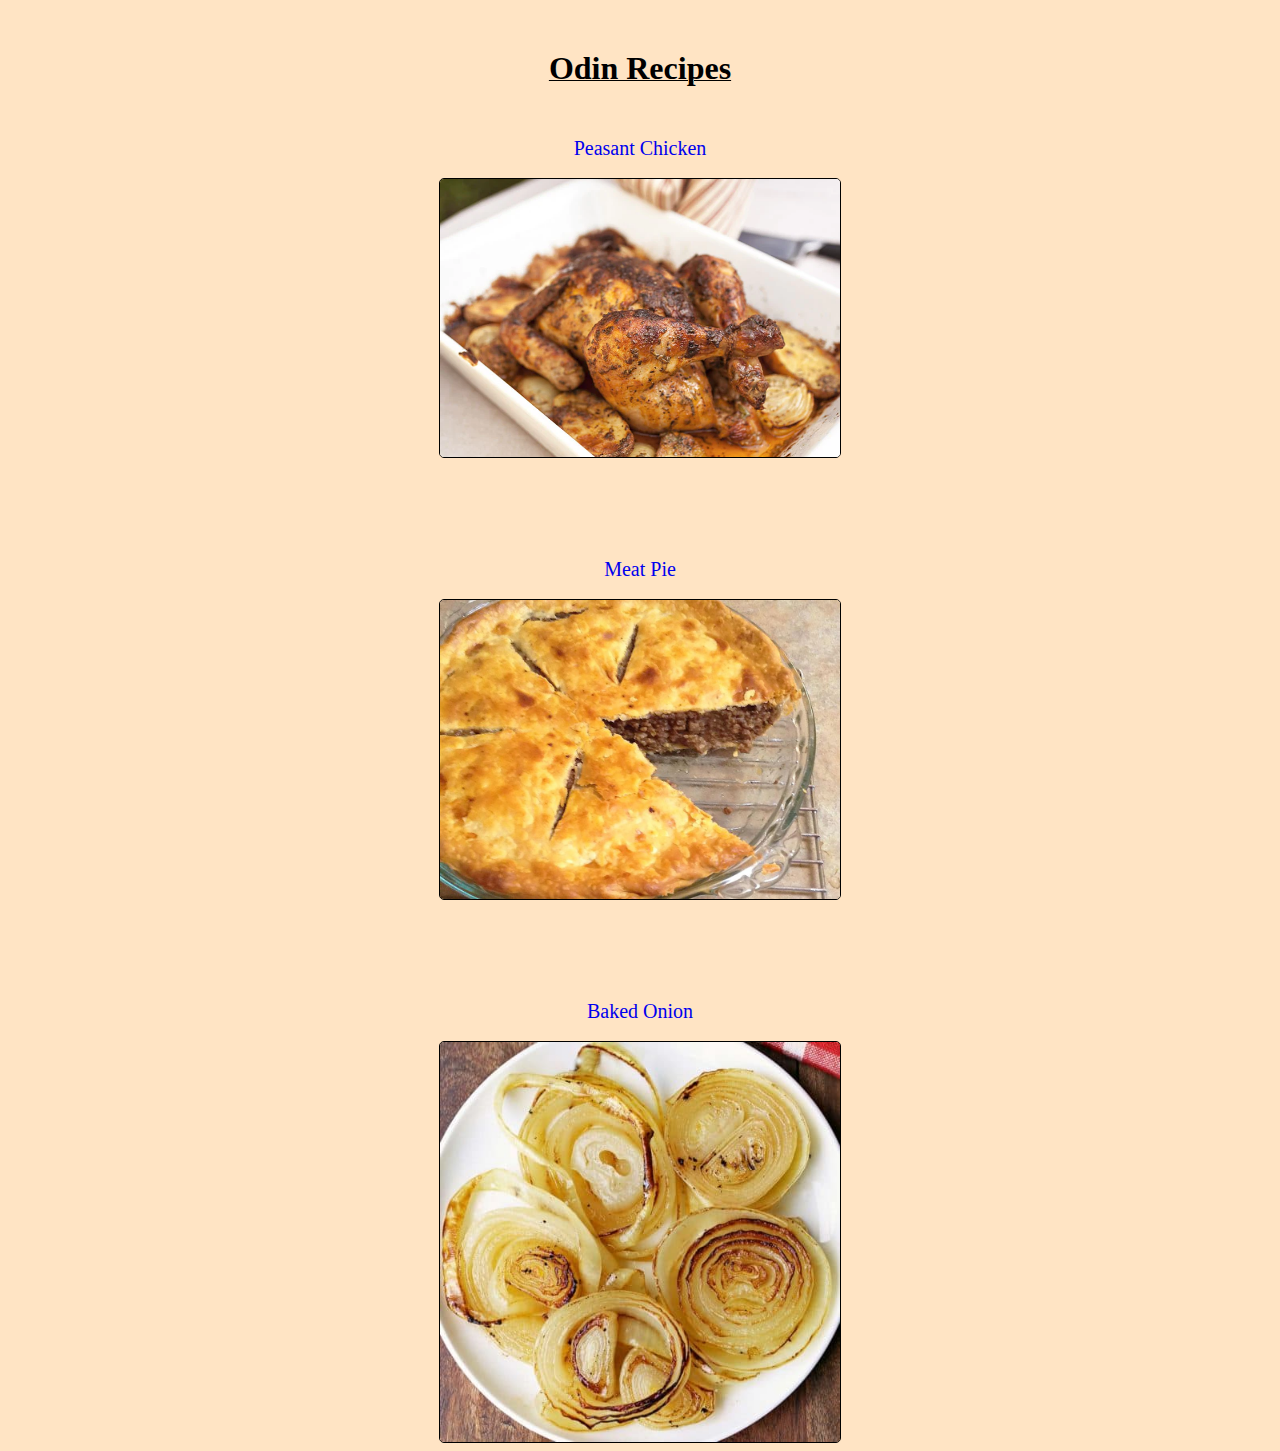
<file: index.html>
<!DOCTYPE html>
<html lang="en">
    <head>
        <meta charset="utf-8">
        <link rel="stylesheet" href="recipe-stylesheet/styles.css">
        <title>Odin Recipes</title>
    </head>
    <body>
        <h1>Odin Recipes</h1>
        
        <div class="recipe-container chicken">
            <a class="index-recipe chicken" href="recipes/peasant-chicken.html">Peasant Chicken</a>
            <br>
            <img class="index-images" src="recipe-images/peasant-chicken.webp" alt="A photo of cooked peasant chicken.">
        </div>

        <div class="recipe-container meat">
            <a class="index-recipe meat" href="recipes/meat-pie.html">Meat Pie</a>
            <br>
            <img class="index-images" src="recipe-images/meat-pie.jpg" alt="An image of freshly baked meat pie.">
        </div>
        
        <div class="recipe-container onion">
            <a class="index-recipe onion" href="recipes/baked-onion.html">Baked Onion</a>
            <br>
            <img class="index-images" src="recipe-images/baked-onion.jpg" alt="An image of sliced, baked onions.">
        </div>
    </body>
</html>
</file>
<file: recipe-stylesheet/styles.css>
html{
    background-color: bisque;
}

h1 {
    font-family: 'Times New Roman', Times, serif;
    font-weight: 700;
    text-decoration: underline 1px;
    text-align: center;
    margin-top: 50px;
}

.index-recipe {
    font-family: 'Times New Roman', Times, serif;
    font-weight: 500;
    text-decoration: none;
    text-align: center;
    font-size: 20px;
}

.recipe-container {
    display: flex;
    flex-direction: column;
    justify-content: center;
    align-items: center;
}

.index-images {
    width: 25em;
    height: auto;
    border: solid 1px;
    border-radius: 5px;
}

.meat , .onion {
    margin-top: 50px;
}

.chicken {
    margin-top: 25px;
}

.main-image-container , .recipe-paragraph-container {
    display: flex;
    flex-direction: column;
    justify-content: center;
    align-items: center;
}

.recipe-main-image {
    width: 75em;
    border: 5px solid;
    border-radius: 5px;
}

#parent-list-container {
    display: flex;
    flex-direction: row;
    flex: auto;
}

.recipe-lists-container {
    display: inline-flex;
    flex-direction: row;
    justify-content:space-evenly;
    align-items: center;
    width: 50%;
}

.recipe-lists-prepare {
    inline-size: 500px;
}

footer {
    font-family: 'Times New Roman', Times, serif;
    text-align: center;
}

li {
    padding-top: 7px;
}
</file>
